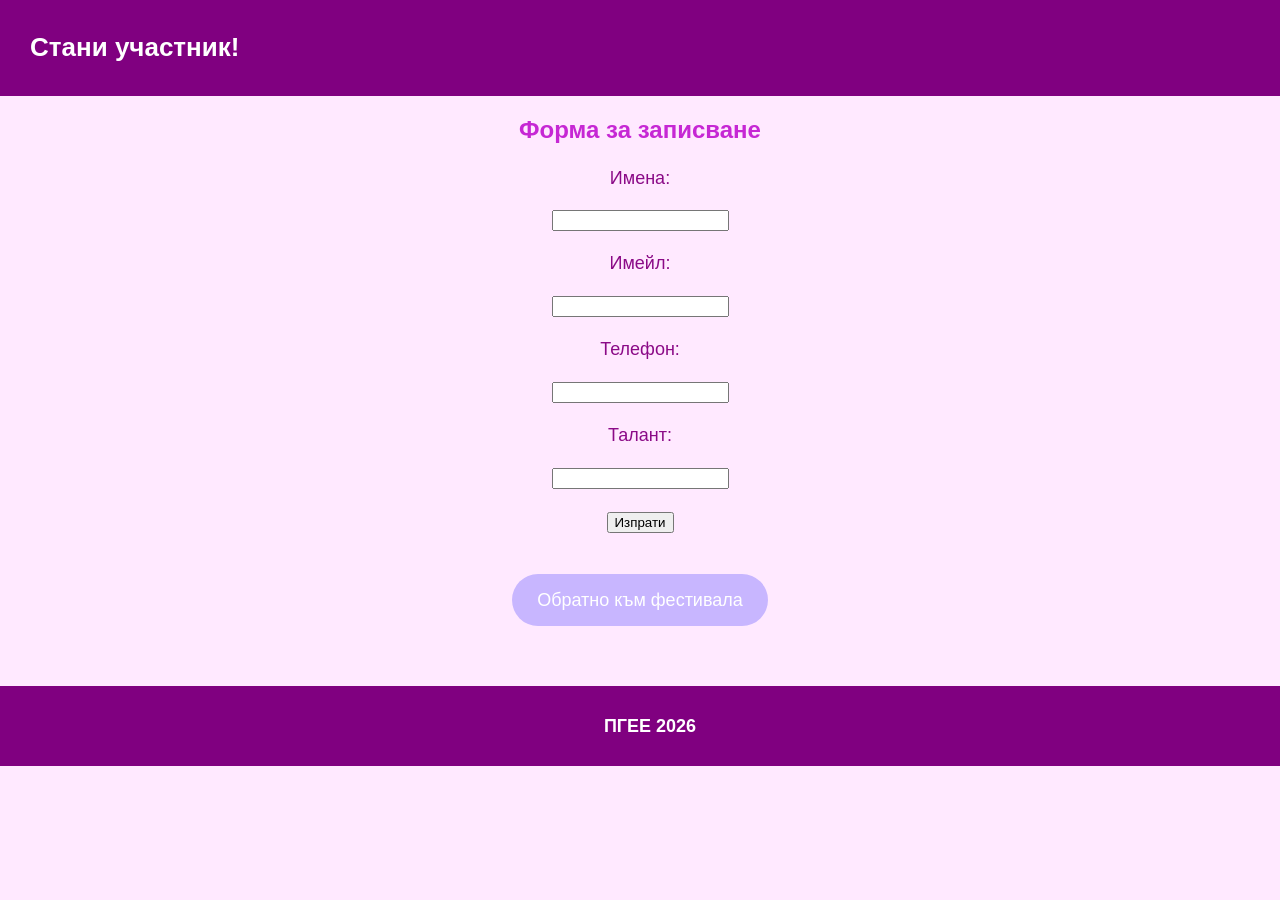
<file: register.html>
<!DOCTYPE html>
<html lang="en">
<head>
    <meta charset="UTF-8">
    <meta name="viewport" content="width=device-width, initial-scale=1.0">
    <title>Register</title>
    <link rel="stylesheet" href="style.css">
</head>
<body>
    <header>
        <h1>Стани участник!</h1>
    </header>

    <h2>Форма за записване</h2>

    <form>
        <p>Имена:</p>
        <input type="text" name="name" required>

        <p>Имейл:</p>
        <input type="email" name="email" required>

        <p>Телефон:</p>
        <input type="text" name="phone">

        <p>Талант:</p>
        <input type="text" name="talent">

        <p>
            <button type="submit">Изпрати</button>
        </p>
    </form>

    <p>
        <a class="button" href="index.html">Обратно към фестивала</a>
    </p>

    <footer>
        <h3><a href="https://pgee-plovdiv.com/">ПГЕЕ 2026</a></h3>
    </footer>
</body>
</html>
</file>
<file: style.css>
body {
    margin: 0;
    background-color: #ffe9ff;
    font-family: Arial, sans-serif;
    text-align: center;
}


header {
    background-color: purple;
    color: white;
    padding: 15px 30px;
    display: flex;
    justify-content: space-between;
    align-items: center;
    flex-wrap: wrap;
}

header h1 {
    font-family: "Trebuchet MS", sans-serif;
    color: white;
    font-size: 26px;
}

header h3 {
    margin-left: 20px;
}

nav {
    display: flex;
    align-items: center;
    flex-wrap: wrap;
}

nav a {
    color: white;
    text-decoration: none;
    margin-left: 20px;
    font-size: 18px;
}

nav a:hover {
    color: rgb(255, 0, 242);
}


h1, h2 {
    font-family: "Trebuchet MS", sans-serif;
    color: rgb(198, 39, 212);
}

p {
    font-family:'Gill Sans', 'Gill Sans MT', Calibri, 'Trebuchet MS', sans-serif;
    font-size: 18px;
    line-height: 1.6;
    color: rgb(139, 10, 135);
}


img {
    display: block;
    width: 1000px;
    max-width: 90%;
    height: auto;
    margin: 25px auto;
    border-radius: 15px;
}


ul {
    display: inline-block;
    text-align: left;
    background-color: white;
    padding: 20px 60px;
    border-radius: 15px;
    line-height: 2;
}


table {
    margin: 25px auto;
    border-collapse: separate;
    border-spacing: 0;
    width: 70%;
    border-radius: 15px;
    overflow: hidden;
}

th, td {
    border: 1px solid black;
    padding: 12px;
}

th {
    background-color: purple;
    color: white;
}

tr:nth-child(even) {
    background-color: #ffd6ff;
}

tr:hover td {
    background-color: #ccdcff;
}


.button {
    display: inline-block;
    background-color: #c8b6ff;
    color: white;
    padding: 12px 25px;
    text-decoration: none;
    transition-duration: 0.4s;
    border-radius: 30px;
    margin: 20px;
}

.button:hover {
    background-color: #bbd0ff;
    color: white;
}


footer {
    background-color: purple;
    color: white;
    padding: 10px;
    margin-top: 40px;
}
footer a{
    color: white;
    text-decoration: none;
    margin-left: 20px;
    font-size: 18px;
}
footer a:hover {
    color: rgb(255, 0, 242);
}
</file>
